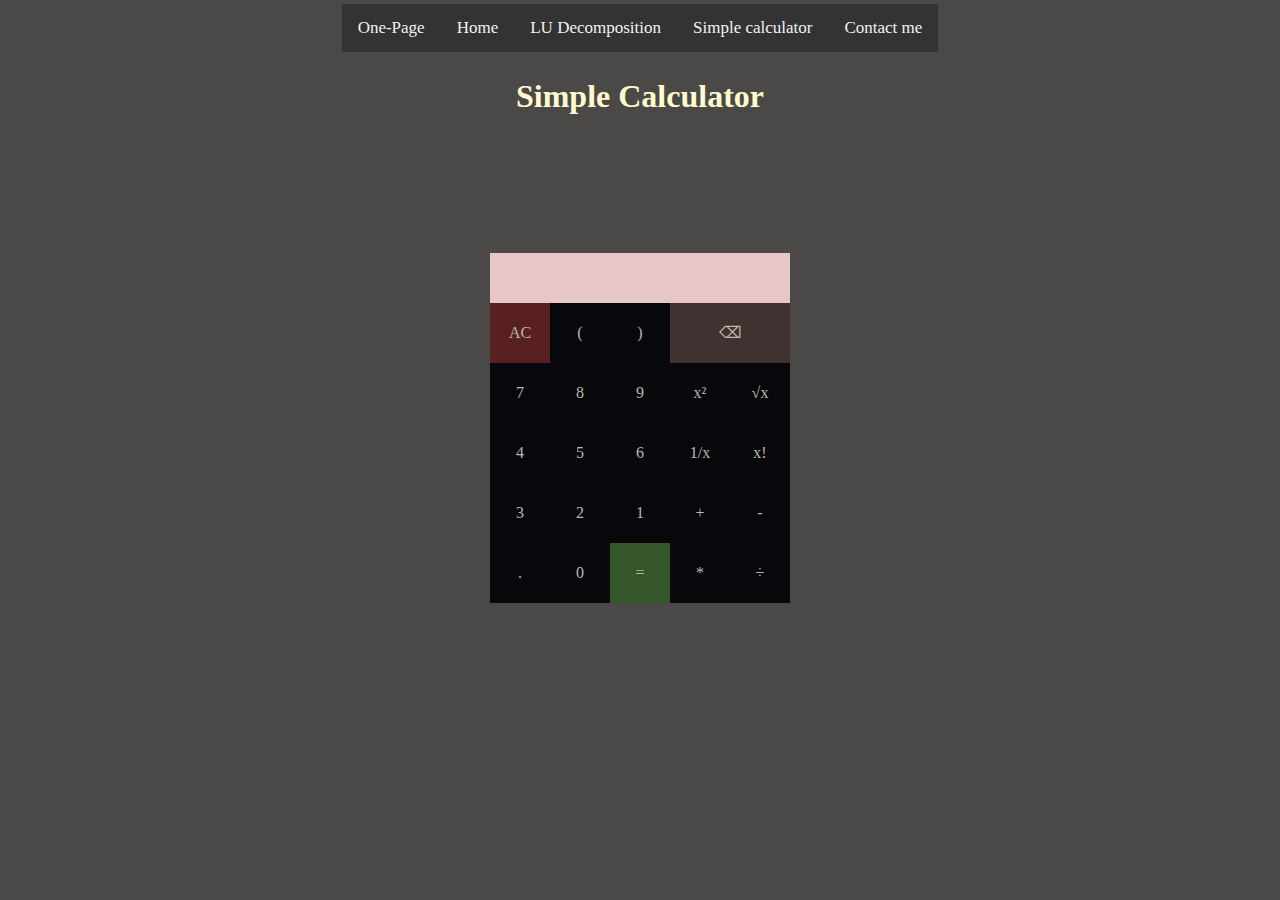
<file: webpages/calculator/index.html>
<!DOCTYPE html>
<html lang="en">
<head>
    <meta charset="UTF-8">
    <meta name="viewport" content="width=device-width, initial-scale=1.0">
    <link href="style.css" rel="stylesheet" type="text/css">
    <meta http-equiv="X-UA-Compatible" content="ie=edge">
    <script type="text/javascript" src="main.js"></script>
    <title>Calculator</title>
</head>
<body>
    
    <div class="topnav">

        <!-- Centered link -->
        <div class="topnav-centered">
        </div>
    
        <!-- Left-aligned links (default) -->
        <a href="#search">One-Page</a>
        <a href="http://cs.ucf.edu/~rajib/">Home</a>
        <a href="http://cs.ucf.edu/~rajib/LU-Decomposition.html">LU Decomposition</a>
    
        <!-- Right-aligned links -->
        <div class="topnav-right">
            <a href="#about">Simple calculator</a>
            <a href="#about">Contact me</a>
            
        </div>
    
    </div>
    

<br>
<h1 id="header" class="text-center"> Simple Calculator</h1>


    <form class="calculator"  name="calc">
        
            <input class="value" type="text" name="output" readonly="">
            <span class="num clear" onclick="document.calc.output.value =''">AC</span>
            <span class="num" onclick="document.calc.output.value +='('">(</span>
            <span class="num" onclick="document.calc.output.value +=')'">)</span>
            <span class="num backspace" onclick="document.calc.output.value =backspace(calc.output.value)">⌫</span>

            <span class="num" onclick="document.calc.output.value +='7'">7</span>
            <span class="num" onclick="document.calc.output.value +='8'">8</span>
            <span class="num" onclick="document.calc.output.value +='9'">9</span>

            <span class="num square" onclick="document.calc.output.value =square(calc.output.value)">x²</span>
            <span class="num root" onclick="document.calc.output.value =root(calc.output.value)">√x</span>
            
            <span class="num" onclick="document.calc.output.value +='4'">4</span>
            <span class="num" onclick="document.calc.output.value +='5'">5</span>
            <span class="num" onclick="document.calc.output.value +='6'">6</span>
            
            <span class="num inverse" onclick="document.calc.output.value =inverse(calc.output.value)">1/x</span>
            <span class="num facto" onclick="document.calc.output.value =facto(calc.output.value)">x!</span>
            
            <span class="num" onclick="document.calc.output.value +='3'">3</span>
            <span class="num" onclick="document.calc.output.value +='2'">2</span>
            <span class="num" onclick="document.calc.output.value +='1'">1</span>

            <span class="num plus" onclick="document.calc.output.value +='+'">+</span>
            <span class="num minus" onclick="document.calc.output.value +='-'">-</span>
            

            <span class="num" onclick="document.calc.output.value +='.'">.</span>
            <span class="num zero" onclick="document.calc.output.value +='0'">0</span>
           
            <span class="num equal" onclick="document.calc.output.value =eval(calc.output.value)">=</span>

            <span class="num" onclick="document.calc.output.value +='*'">*</span>
            <span class="num" onclick="document.calc.output.value +='/'">÷</span>

            
            
            
            
    </form>

    
</body>

</html>
</file>
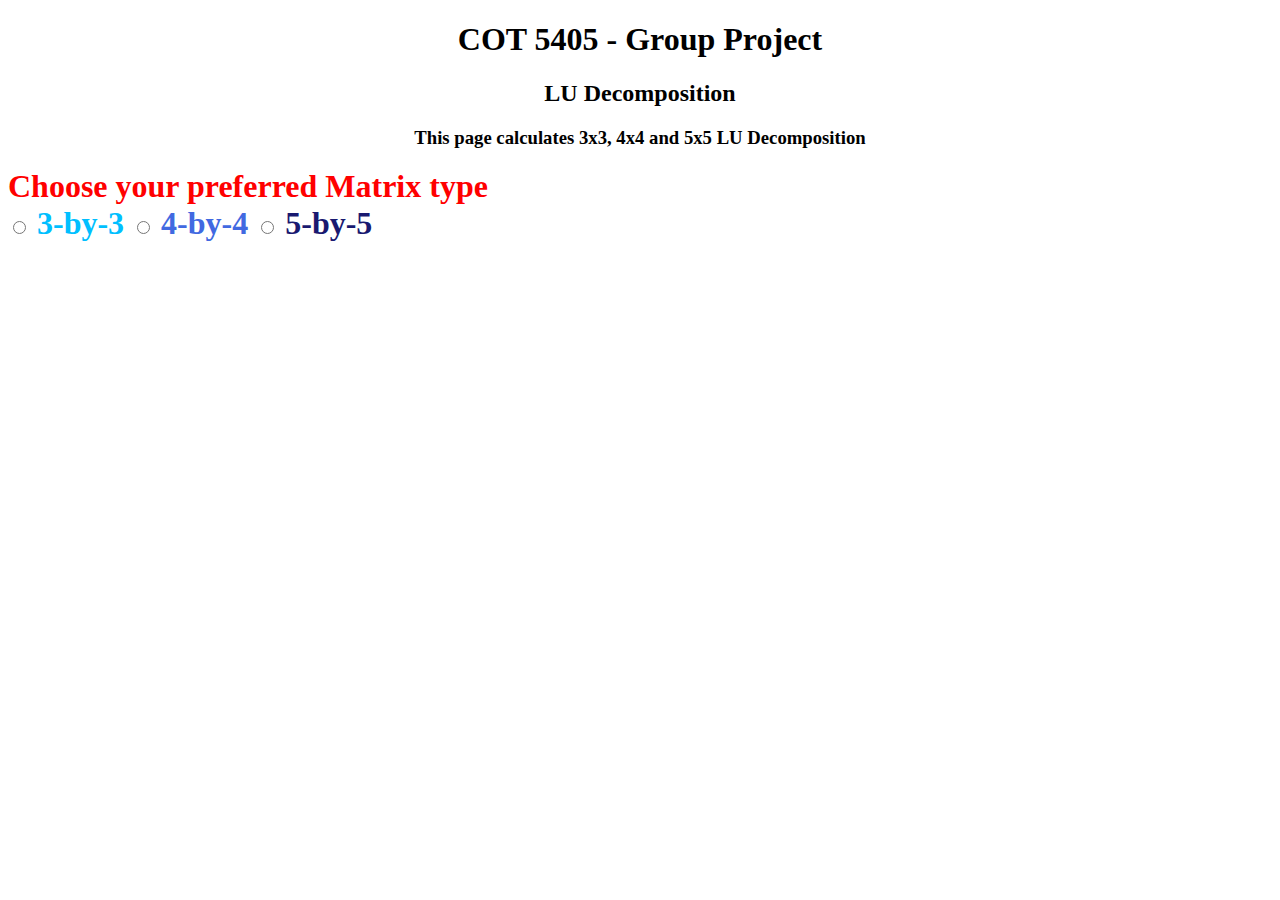
<file: Algorithms/Final-Project/COT 5405 - Final Project - Rajib Dey.html>
<!DOCTYPE html>
<html lang="en">
<head>
    <meta charset="UTF-8">
    <meta name="viewport" content="width=device-width, initial-scale=1.0">
    
    <meta http-equiv="X-UA-Compatible" content="ie=edge">
    
    <title>LU Decomposition</title>
</head>
<body>
    <h1><center>COT 5405 - Group Project </center></h1>
    <h2><center>LU Decomposition </center></h2>
    <h3><center> This page calculates 3x3, 4x4 and 5x5 LU Decomposition</center></h3>

    <p id="output"></p>
    <script>
    function shownumbers3()
    {
        var x = document.getElementById("3by3");
    var text = "";
    var matrixarray=[];
    var i;
    for (i = 0; i < x.length ;i++) {
        matrixarray.push(x.elements[i].value);
        //text += x.elements[i].value + "<br>";
    }

        const m = [[matrixarray[0], matrixarray[1],matrixarray[2]], [matrixarray[3], matrixarray[4],matrixarray[5]], [matrixarray[6], matrixarray[7], matrixarray[8]]];

        var [L,U] = LUDecomp(m);
    
        document.getElementById("output").innerHTML= " <b> The Matrix you entered looks like this =</b> " +"<br>" +
        matrixarray[0] + "&emsp; " + matrixarray[1] + "&emsp;"+matrixarray[2] +"<br>" +
        matrixarray[3] + " &emsp;" + matrixarray[4] + "&emsp; "+ matrixarray[5] + "<br>" +
        matrixarray[6] + "&emsp; " + matrixarray[7] + "&emsp; "+ matrixarray[8] + "<br>" +
        " <h3> <u> Upper Matrix Calculation</u>  </h3>" +
        "For the First step, we do [2nd Row - ("+ matrixarray[3] + "/"+ matrixarray[0] + " x 1st row) ====> Row 2]"+ "<br>"  +
        
        U[0][0] +"&emsp; " + U[0][1] +" &emsp;" + U[0][2] +"<br>" +
        U[1][0] +"&emsp; " + (U[1][1]).toFixed(2) +" &emsp;" + (U[1][2]).toFixed(2)+ "<font size=5><font color=red><b> &lArr; </b></font></font>" + "<br>" +
        matrixarray[6] + "&emsp; " +  matrixarray[7] + "&emsp; "+  matrixarray[8] + "<br>" +
        "For the 2nd step, we do [3rd Row - ("+ matrixarray[6]+"/"+ matrixarray[0] + " x 1st row) ====> Row 3]"+ "<br>"  +
        
        U[0][0] +"&emsp; " + U[0][1] +" &emsp;" + U[0][2] +"<br>" +
        U[1][0] +"&emsp; " + (U[1][1]).toFixed(2) +" &emsp;" + (U[1][2]).toFixed(2) + "<br>" +
       ( matrixarray[6]-(( matrixarray[6]/ matrixarray[0])* matrixarray[0])) +"&emsp; " + ( matrixarray[7]-(( matrixarray[6]/ matrixarray[0])* matrixarray[1])).toFixed(2) +"&emsp; " + ( matrixarray[8]-(( matrixarray[6]/ matrixarray[0])* matrixarray[2])).toFixed(2)+ "<font size=5><font color=red><b> &lArr; </b></font></font>" + "<br>"  +
       "For the 3rd step, we do [3rd Row - ("+ ((matrixarray[7]-((matrixarray[6]/matrixarray[0])*matrixarray[1]))/(U[1][1])).toFixed(2) + " x 2nd row) ====> Row 3]"+ "<br>"  +
        
        U[0][0] +"&emsp; " + U[0][1] +" &emsp;" + U[0][2] +"<br>" +
        U[1][0] +"&emsp; " + (U[1][1]).toFixed(2) +" &emsp;" + (U[1][2]).toFixed(2) + "<br>" + 
        U[2][0] +" &emsp;" + U[2][1] +"&emsp; " + (U[2][2]).toFixed(2)+ "<font size=5><font color=red><b> &lArr; </b></font></font>" + "<br>" +
        " --------------------- This is the final version of the Upper Matrix ------------------ " +
        "<h3> <u> Lower Matrix Calculation</u>  </h3>" +
        "After the First step, we put "+ matrixarray[3] + "/"+matrixarray[0] + " to Row 2, Column 1 Position"+ "<br>"  +
        L[0][0] +"&emsp; " + L[0][1] +"&emsp; " + L[0][2] +"<br>" +
        (matrixarray[3]/matrixarray[0]).toFixed(2) +"&emsp; " + (1-((matrixarray[3]/matrixarray[0])*0)) +"&emsp; " + (0-((matrixarray[3]/matrixarray[0])*0))+"<font size=5><font color=red><b> &lArr; </b></font></font>" +"<br>" +
        0 +"&emsp; " + 0 +"&emsp; " + 1 + "<br>" +

        "After the 2nd step, we put "+matrixarray[6]+"/"+matrixarray[0] + " to Row 3, Column 1 Position"+ "<br>"  +

        L[0][0] +"&emsp; " + L[0][1] +"&emsp; " + L[0][2] +"<br>" +
        (matrixarray[3]/matrixarray[0]).toFixed(2) +"&emsp; " + (1-((matrixarray[3]/matrixarray[0])*0)) +"&emsp; " + (0-((matrixarray[3]/matrixarray[0])*0)) +"<br>" +
        (matrixarray[6]/matrixarray[0]).toFixed(2)+"&emsp; " +0+"&emsp; " + 1 +"<font size=5><font color=red><b> &lArr; </b></font></font>"+"<br>" +

        "After the 3rd step, we put "+ ((matrixarray[7]-((matrixarray[6]/matrixarray[0])*matrixarray[1]))/(U[1][1])).toFixed(2) + " to Row 3, Column 2 Position]"+ "<br>"  +
        L[0][0] +"&emsp; " + L[0][1] +"&emsp; " + L[0][2] +"<br>" +
        (matrixarray[3]/matrixarray[0]).toFixed(2) +"&emsp; " + (1-((matrixarray[3]/matrixarray[0])*0)) +"&emsp; " + (0-((matrixarray[3]/matrixarray[0])*0)) +"<br>" +
        (matrixarray[6]/matrixarray[0]).toFixed(2)+"&emsp; " + ((matrixarray[7]-((matrixarray[6]/matrixarray[0])*matrixarray[1]))/(U[1][1])).toFixed(2) +"&emsp; " + 1 +"<font size=5><font color=red><b> &lArr; </b></font></font>"+"<br>" +

        "<h4 style='color:blue;'> <b><u>The Upper Matrix is = </u> </b></h4>" +
        U[0][0] +"&emsp; " + U[0][1] +" &emsp;" + U[0][2] +"<br>" +
        U[1][0] +"&emsp; " + (U[1][1]).toFixed(2) +" &emsp;" + (U[1][2]).toFixed(2) + "<br>" + 
        U[2][0] +" &emsp;" + U[2][1] +"&emsp; " + (U[2][2]).toFixed(2) + "<br>" +
        "<h4 style='color:blue;'> <b><u>The Lower Matrix is = </u> </b></h4>" +
         L[0][0] +"&emsp; " + L[0][1] +"&emsp; " + L[0][2] +"<br>" +
         (L[1][0]).toFixed(2) +"&emsp; " + (L[1][1]).toFixed(2) +"&emsp; " + L[1][2] + "<br>" + 
         (L[2][0]).toFixed(2) +" &emsp;" + (L[2][1]).toFixed(2) +"&emsp; " + (L[2][2]).toFixed(2) + "<br>" ;

    }
    ////=======================================End of Show number 3 ======================================
    function shownumbers4()
    {
        var x = document.getElementById("4by4");
    var text = "";
    var matrixarray=[];
    var i;
    for (i = 0; i < x.length ;i++) {
        matrixarray.push(x.elements[i].value);
        //text += x.elements[i].value + "<br>";
    }

        const m = [[matrixarray[0], matrixarray[1],matrixarray[2], matrixarray[3]],
         [matrixarray[4],matrixarray[5], matrixarray[6], matrixarray[7]],
         [matrixarray[8],matrixarray[9], matrixarray[10], matrixarray[11]],
         [matrixarray[12], matrixarray[13], matrixarray[14],matrixarray[15]]];
        
        var [L,U] = LUDecomp(m);
    
        document.getElementById("output").innerHTML="<b>The Matrix you entered looks like this = </b>" +"<br>" +
        matrixarray[0] + "&emsp; " + matrixarray[1] + "&emsp;"+matrixarray[2] + " &emsp;" + matrixarray[3] + "<br>" +
        matrixarray[4] + "&emsp; " + matrixarray[5] + "&emsp;" + matrixarray[6] + "&emsp;" + matrixarray[7]  + "<br>" +
        matrixarray[8] + "&emsp; " + matrixarray[9] + "&emsp;" + matrixarray[10] + "&emsp;" + matrixarray[11]  + "<br>" +
        matrixarray[12] + "&emsp; " + matrixarray[13] + "&emsp;" + matrixarray[14] + "&emsp;" + matrixarray[15]  + "<br>" +
         
        " <h3> <u> Upper Matrix Calculation</u>  </h3>" +
        "For the First step, we do [2nd Row - ("+ matrixarray[4] + "/"+matrixarray[0] + " x 1st row) ====> Row 2]"+ "<br>"  +
        
        U[0][0] +"&emsp; " + U[0][1] +" &emsp;" + U[0][2] +" &emsp;" + U[0][3]+"<br>" +
        U[1][0] +"&emsp; " + (U[1][1]).toFixed(2) +" &emsp;" + (U[1][2]).toFixed(2) +" &emsp;" + (U[1][3]).toFixed(2)+ "<font size=5><font color=red><b> &lArr; </b></font></font>"+ "<br>" +
        matrixarray[8] + "&emsp; " + matrixarray[9] + "&emsp; "+ matrixarray[10] + "&emsp; "+ matrixarray[11] + "<br>" +
        matrixarray[12] + "&emsp; " + matrixarray[13] + "&emsp; "+ matrixarray[14] + "&emsp; "+ matrixarray[15] + "<br>" + "<br>" +
        "For the 2nd step, we do [3rd Row - ("+matrixarray[8]+"/"+matrixarray[0] + " x 1st row) ====> Row 3]"+ "<br>"  +
        
        U[0][0] +"&emsp; " + U[0][1] +" &emsp;" + U[0][2] +" &emsp;" + U[0][3] +"<br>" +
        U[1][0] +"&emsp; " + (U[1][1]).toFixed(2) +" &emsp;" + (U[1][2]).toFixed(2) +" &emsp;" + (U[1][3]).toFixed(2)+ "<br>" +
       (matrixarray[8]-((matrixarray[8]/matrixarray[0])*matrixarray[0])) +"&emsp; " + (matrixarray[9]-((matrixarray[8]/matrixarray[0])*matrixarray[1])).toFixed(2) +"&emsp; " + (matrixarray[10]-((matrixarray[8]/matrixarray[0])*matrixarray[2])).toFixed(2) +"&emsp; " + (matrixarray[11]-((matrixarray[8]/matrixarray[0])*matrixarray[3])).toFixed(2)+ "<font size=5><font color=red><b> &lArr; </b></font></font>"+ "<br>"  +
       matrixarray[12] + "&emsp; " + matrixarray[13] + "&emsp;" + matrixarray[14] + "&emsp;" + matrixarray[15] + "<br>" + "<br>" +

       "For the 3rd step, we do [4th Row - ("+ (matrixarray[12]/matrixarray[0]).toFixed(2) + " x 1st row) ====> Row 4]"+ "<br>"  +

        U[0][0] +"&emsp; " + U[0][1] +" &emsp;" + U[0][2] +" &emsp;" + U[0][3] +"<br>" +
        U[1][0] +"&emsp; " + (U[1][1]).toFixed(2) +" &emsp;" + (U[1][2]).toFixed(2) +" &emsp;" + (U[1][3]).toFixed(2)+ "<br>" +
       (matrixarray[8]-((matrixarray[8]/matrixarray[0])*matrixarray[0])) +"&emsp; " + (matrixarray[9]-((matrixarray[8]/matrixarray[0])*matrixarray[1])).toFixed(2) +"&emsp; " + (matrixarray[10]-((matrixarray[8]/matrixarray[0])*matrixarray[2])).toFixed(2) +"&emsp; " + (matrixarray[11]-((matrixarray[8]/matrixarray[0])*matrixarray[3])).toFixed(2)+ "<br>"  +
       (matrixarray[12]-(matrixarray[12]/matrixarray[0])*matrixarray[0])+"&emsp; " + (matrixarray[13]-(matrixarray[12]/matrixarray[0])*matrixarray[1]).toFixed(2)+"&emsp; " + (matrixarray[14]-(matrixarray[12]/matrixarray[0])*matrixarray[2]).toFixed(2)+"&emsp; " + (matrixarray[15]-(matrixarray[12]/matrixarray[0])*matrixarray[3]).toFixed(2)+ "<font size=5><font color=red><b> &lArr; </b></font></font>" +"<br>"  +"<br>"  +
            
       "For the 4th step, we do [3rd Row - ("+ (((matrixarray[9]-((matrixarray[8]/matrixarray[0])*matrixarray[1])).toFixed(2))/((U[1][1]).toFixed(2))).toFixed(2) + " x 2nd row) ====> Row 3]"+ "<br>"  +
        
        U[0][0] +"&emsp; " + U[0][1] +" &emsp;" + U[0][2] +" &emsp;" + U[0][3] +"<br>" +
        U[1][0] +"&emsp; " + (U[1][1]).toFixed(2) +" &emsp;" + (U[1][2]).toFixed(2) +" &emsp;" + (U[1][3]).toFixed(2)+ "<br>" +
        0 +"&emsp; " + 0 +" &emsp;" + (((matrixarray[10]-((matrixarray[8]/matrixarray[0])*matrixarray[2])).toFixed(2))-(((matrixarray[9]-((matrixarray[8]/matrixarray[0])*matrixarray[1])).toFixed(2))/((U[1][1]).toFixed(2))*(U[1][2]).toFixed(2))).toFixed(2) +" &emsp;" + (((matrixarray[11]-((matrixarray[8]/matrixarray[0])*matrixarray[3])).toFixed(2))-(((matrixarray[9]-((matrixarray[8]/matrixarray[0])*matrixarray[1])).toFixed(2))/((U[1][1]).toFixed(2))*(U[1][3]).toFixed(2))).toFixed(2)+ "<font size=5><font color=red><b> &lArr; </b></font></font>" + "<br>" +
        0+"&emsp; " + (matrixarray[13]-(matrixarray[12]/matrixarray[0])*matrixarray[1]).toFixed(2)+"&emsp; " + (matrixarray[14]-(matrixarray[12]/matrixarray[0])*matrixarray[2]).toFixed(2)+"&emsp; " + (matrixarray[15]-(matrixarray[12]/matrixarray[0])*matrixarray[3]).toFixed(2) +"<br>"  +"<br>"  +
       

        "For the 5th step, we do [4th Row - ("+ ((matrixarray[13]-(matrixarray[12]/matrixarray[0])*matrixarray[1])/(U[1][1]).toFixed(2)).toFixed(2) + " x 2nd row) ====> Row 4]"+ "<br>"  +
        
        U[0][0] +"&emsp; " + U[0][1] +" &emsp;" + U[0][2] +" &emsp;" + U[0][3] +"<br>" +
        U[1][0] +"&emsp; " + (U[1][1]).toFixed(2) +" &emsp;" + (U[1][2]).toFixed(2) +" &emsp;" + (U[1][3]).toFixed(2)+ "<br>" +
        0 +"&emsp; " + 0 +" &emsp;" + (((matrixarray[10]-((matrixarray[8]/matrixarray[0])*matrixarray[2])).toFixed(2))-(((matrixarray[9]-((matrixarray[8]/matrixarray[0])*matrixarray[1])).toFixed(2))/((U[1][1]).toFixed(2))*(U[1][2]).toFixed(2))).toFixed(2) +" &emsp;" + (((matrixarray[11]-((matrixarray[8]/matrixarray[0])*matrixarray[3])).toFixed(2))-(((matrixarray[9]-((matrixarray[8]/matrixarray[0])*matrixarray[1])).toFixed(2))/((U[1][1]).toFixed(2))*(U[1][3]).toFixed(2))).toFixed(2) + "<br>" +
        0 +"&emsp; " + 0 +" &emsp;" + ((matrixarray[14]-(matrixarray[12]/matrixarray[0])*matrixarray[2])-(((matrixarray[13]-(matrixarray[12]/matrixarray[0])*matrixarray[1])/(U[1][1]).toFixed(2))*(U[1][2]).toFixed(2))).toFixed(2)+" &emsp;" + ((matrixarray[15]-(matrixarray[12]/matrixarray[0])*matrixarray[3])-((matrixarray[13]-(matrixarray[12]/matrixarray[0])*matrixarray[1])/(U[1][1]).toFixed(2))*(U[1][3]).toFixed(2)).toFixed(2)+ "<font size=5><font color=red><b> &lArr; </b></font></font>"+ "<br>" +
        
        "For the 6th step, we do [4th Row - ("+ ((((matrixarray[14]-(matrixarray[12]/matrixarray[0])*matrixarray[2])-(((matrixarray[13]-(matrixarray[12]/matrixarray[0])*matrixarray[1])/(U[1][1]).toFixed(2))*(U[1][2]).toFixed(2))).toFixed(2))/(((matrixarray[10]-((matrixarray[8]/matrixarray[0])*matrixarray[2])).toFixed(2))-((((matrixarray[9]-((matrixarray[8]/matrixarray[0])*matrixarray[1])).toFixed(2))/((U[1][1]).toFixed(2))*(U[1][2]).toFixed(2))).toFixed(2))).toFixed(2) + " x 3rd row) ====> Row 4]"+ "<br>"  +
        
        U[0][0] +"&emsp; " + U[0][1] +" &emsp;" + U[0][2] + " &emsp;" + U[0][3] + "<br>" +
        0 +"&emsp; " + (U[1][1]).toFixed(2) +" &emsp;" + (U[1][2]).toFixed(2) +" &emsp;" + U[1][3].toFixed(2) + "<br>" + 
        0 +" &emsp;" + U[2][1] +"&emsp; " + (U[2][2]).toFixed(2) +" &emsp;" + U[2][3].toFixed(2)+  "<br>" +
        0 +" &emsp;" + 0 +"&emsp; " + (U[3][2]).toFixed(2) +" &emsp;" + U[3][3].toFixed(2)+ "<font size=5><font color=red><b> &lArr; </b></font></font>" + "<br>" + "<br>" +


        " --------------------- This is the final version of the Upper Matrix ------------------ " +

        "<h4 style='color:blue;'> <b><u>The Upper Matrix is = </u> </b></h4>" +
        U[0][0] +"&emsp; " + U[0][1] +" &emsp;" + U[0][2] + " &emsp;" + U[0][3] +"<br>" +
        U[1][0] +"&emsp; " + (U[1][1]).toFixed(2) +" &emsp;" + (U[1][2]).toFixed(2) + " &emsp;" + (U[1][3]).toFixed(2) + "<br>" + 
        U[2][0] +" &emsp;" + U[2][1] +"&emsp; " + (U[2][2]).toFixed(2) +" &emsp;" + (U[2][3]).toFixed(2)+ "<br>" +
        U[3][0] +" &emsp;" + U[3][1] +"&emsp; " + (U[3][2]).toFixed(2) +" &emsp;" + (U[3][3]).toFixed(2)+ "<br>" +
        "<h4 style='color:blue;'> <b><u>The Lower Matrix is = </u> </b></h4>" +
         L[0][0] +"&emsp; " + L[0][1] +"&emsp; " + L[0][2] + "&emsp; " + L[0][3] +"<br>" +
         (L[1][0]).toFixed(2) +"&emsp; " + (L[1][1]).toFixed(2) +"&emsp; " + L[1][2] + "&emsp; " + L[1][3] +"<br>" + 
         (L[2][0]).toFixed(2) +" &emsp;" + (L[2][1]).toFixed(2) +"&emsp; " + (L[2][2]).toFixed(2) + "&emsp; " + L[2][3] +"<br>" +
         (L[3][0]).toFixed(2) +" &emsp;" + (L[3][1]).toFixed(2) +"&emsp; " + (L[3][2]).toFixed(2) + "&emsp; " + (L[3][3]).toFixed(2) +"<br>" ;
    }
    //// ____ -------================------------==============------------- End of Show number 4 -----------------------

      function shownumbers5()
    {
        var x = document.getElementById("5by5");
    var text = "";
    var matrixarray=[];
    var i;
    for (i = 0; i < x.length ;i++) {
        matrixarray.push(x.elements[i].value);
        //text += x.elements[i].value + "<br>";
    }
        const m = [[matrixarray[0], matrixarray[1],matrixarray[2], matrixarray[3], matrixarray[4]],
        [matrixarray[5], matrixarray[6],matrixarray[7], matrixarray[8], matrixarray[9]],
        [matrixarray[10], matrixarray[11],matrixarray[12], matrixarray[13], matrixarray[14]],
        [matrixarray[15], matrixarray[16],matrixarray[17], matrixarray[18], matrixarray[19]],
        [matrixarray[20], matrixarray[21],matrixarray[22], matrixarray[23], matrixarray[24]]];
        
        var [L,U] = LUDecomp(m);
    
        document.getElementById("output").innerHTML="The Matrix you entered looks like this = " +"<br>" +
        matrixarray[0] + "&emsp; " + matrixarray[1] + "&emsp;"+matrixarray[2] + " &emsp;" +  matrixarray[3] + " &emsp;" + matrixarray[4] + "<br>" +
        matrixarray[5] + "&emsp; " + matrixarray[6] + "&emsp;"+matrixarray[7] + " &emsp;" +  matrixarray[8] + " &emsp;" + matrixarray[9] + "<br>" +
        matrixarray[10] + "&emsp; " + matrixarray[11] + "&emsp;"+matrixarray[12] + " &emsp;" +  matrixarray[13] + " &emsp;" + matrixarray[14] + "<br>" +
        matrixarray[15] + "&emsp; " + matrixarray[16] + "&emsp;"+matrixarray[17] + " &emsp;" +  matrixarray[18] + " &emsp;" + matrixarray[19] + "<br>" +
        matrixarray[20] + "&emsp; " + matrixarray[21] + "&emsp;"+matrixarray[22] + " &emsp;" +  matrixarray[23] + " &emsp;" + matrixarray[24] + "<br>" +"<br>" +
        "<h4 style='color:blue;'> <b><u>The Upper Matrix is = </u> </b></h4>" +
        U[0][0] +"&emsp; " + U[0][1] +" &emsp;" + U[0][2]  +" &emsp;" + U[0][3]+ " &emsp;" + U[0][4] + "<br>" +
        U[1][0] +"&emsp; " + U[1][1].toFixed(2) +" &emsp;" + U[1][2].toFixed(2)  +" &emsp;" + U[1][3].toFixed(2)+ " &emsp;" + U[1][4].toFixed(2) + "<br>" +
        U[2][0] +"&emsp; " + U[2][1] +" &emsp;" + U[2][2].toFixed(2)  +" &emsp;" + U[2][3].toFixed(2)+ " &emsp;" + U[2][4].toFixed(2) + "<br>" +
        U[3][0] +"&emsp; " + U[3][1] +" &emsp;" + U[3][2].toFixed(2)  +" &emsp;" + U[3][3].toFixed(2)+ " &emsp;" + U[3][4].toFixed(2) + "<br>" +
        U[4][0] +"&emsp; " + U[4][1] +" &emsp;" + U[4][2]  +" &emsp;" + U[4][3]+ " &emsp;" + U[4][4].toFixed(2) + "<br>" +"<br>" +

         "<h4 style='color:blue;'> <b><u>The Lower Matrix is = </u> </b></h4>" +
        L[0][0] +"&emsp; " + L[0][1] +" &emsp;" + L[0][2]  +" &emsp;" + L[0][3]+ " &emsp;" + L[0][4] + "<br>" +
        L[1][0].toFixed(2) +"&emsp; " + L[1][1] +" &emsp;" + L[1][2]  +" &emsp;" + L[1][3]+ " &emsp;" + L[1][4] + "<br>" +
        L[2][0].toFixed(2) +"&emsp; " + L[2][1].toFixed(2) +" &emsp;" + L[2][2]  +" &emsp;" + L[2][3]+ " &emsp;" + L[2][4] + "<br>" +
        L[3][0].toFixed(2) +"&emsp; " + L[3][1].toFixed(2) +" &emsp;" + L[3][2].toFixed(2)  +" &emsp;" + L[3][3]+ " &emsp;" + L[3][4] + "<br>" +
        L[4][0].toFixed(2) +"&emsp; " + L[4][1].toFixed(2) +" &emsp;" + L[4][2].toFixed(2)  +" &emsp;" + L[4][3].toFixed(2)+ " &emsp;" + L[4][4] + "<br>" ;

    }

    ////// -----------------------------------------------------End of Show Number 5 ------------------------------------////
        function randomMatrix3()
        { 
      var num1=getRandomInt(10);
        var num2=getRandomInt(10);
        var num3=getRandomInt(10);
        var num4=getRandomInt(10);
        var num5=getRandomInt(10);
        var num6=getRandomInt(10);
        var num7=getRandomInt(10);
        var num8=getRandomInt(10);
        var num9=getRandomInt(10);
        const m = [[num1, num2, num3], [num4, num5, num6], [num7, num8, num9]];
        var [L,U] = LUDecomp(m);
    
        
        document.getElementById("output").innerHTML=" <b>Your Random matrix looks like this =</b>  " +"<br>" +
        num1 + "&emsp; " + num2 + "&emsp;"+ num3 + "<br>" +
        num4 + " &emsp;" + num5 + "&emsp; "+ num6 + "<br>" +
        num7 + "&emsp; " + num8 + "&emsp; "+ num9 + "<br>" +"<br>" +
        "<h3> <u> Upper Matrix Calculation</u>  </h3>" +
        "For the First step, we do [2nd Row - ("+ num4 + "/"+num1 + " x 1st row) ====> Row 2]"+ "<br>"  +
       
        U[0][0] +"&emsp; " + U[0][1] +" &emsp;" + U[0][2] +"<br>" +
        U[1][0] +"&emsp; " + (U[1][1]).toFixed(2) +" &emsp;" + (U[1][2]).toFixed(2)+ "<font size=5><font color=red><b> &lArr; </b></font></font>" + "<br>" +
        num7 + "&emsp; " + num8 + "&emsp; "+ num9 + "<br>" +
        "For the 2nd step, we do [3rd Row - ("+num7+"/"+num1 + " x 1st row) ====> Row 3]"+ "<br>"  +
       
        U[0][0] +"&emsp; " + U[0][1] +" &emsp;" + U[0][2] +"<br>" +
        U[1][0] +"&emsp; " + (U[1][1]).toFixed(2) +" &emsp;" + (U[1][2]).toFixed(2) + "<br>" +
       (num7-((num7/num1)*num1)) +"&emsp; " + (num8-((num7/num1)*num2)).toFixed(2) +"&emsp; " + (num9-((num7/num1)*num3)).toFixed(2)+ "<font size=5><font color=red><b> &lArr; </b></font></font>" + "<br>"  +
       "For the 3rd step, we do [3rd Row - ("+ ((num8-((num7/num1)*num2))/(U[1][1])).toFixed(2) + " x 2nd row) ====> Row 3]"+ "<br>"  +
       
        U[0][0] +"&emsp; " + U[0][1] +" &emsp;" + U[0][2] +"<br>" +
        U[1][0] +"&emsp; " + (U[1][1]).toFixed(2) +" &emsp;" + (U[1][2]).toFixed(2) + "<br>" + 
        U[2][0] +" &emsp;" + U[2][1] +"&emsp; " + (U[2][2]).toFixed(2)+ "<font size=5><font color=red><b> &lArr; </b></font></font>" + "<br>" +
        "<h3> <u> Lower Matrix Calculation</u>  </h3>" +
        "After the First step, we put "+ num4 + "/"+num1 + " to Row 2, Column 1 Position"+ "<br>"  +
        L[0][0] +"&emsp; " + L[0][1] +"&emsp; " + L[0][2] +"<br>" +
        (num4/num1).toFixed(2) +"&emsp; " + (1-((num4/num1)*0)) +"&emsp; " + (0-((num4/num1)*0))+"<font size=5><font color=red><b> &lArr; </b></font></font>" +"<br>" +
        0 +"&emsp; " + 0 +"&emsp; " + 1 + "<br>" +

        "After the 2nd step, we put "+num7+"/"+num1 + " to Row 3, Column 1 Position"+ "<br>"  +

        L[0][0] +"&emsp; " + L[0][1] +"&emsp; " + L[0][2] +"<br>" +
        (num4/num1).toFixed(2) +"&emsp; " + (1-((num4/num1)*0)) +"&emsp; " + (0-((num4/num1)*0)) +"<br>" +
        (num7/num1).toFixed(2)+"&emsp; " +0+"&emsp; " + 1 +"<font size=5><font color=red><b> &lArr; </b></font></font>"+"<br>" +

        "After the 3rd step, we put "+ ((num8-((num7/num1)*num2))/(U[1][1])).toFixed(2) + " to Row 3, Column 2 Position"+ "<br>"  +
        L[0][0] +"&emsp; " + L[0][1] +"&emsp; " + L[0][2] +"<br>" +
        (num4/num1).toFixed(2) +"&emsp; " + (1-((num4/num1)*0)) +"&emsp; " + (0-((num4/num1)*0)) +"<br>" +
        (num7/num1).toFixed(2)+"&emsp; " + ((num8-((num7/num1)*num2))/(U[1][1])).toFixed(2) +"&emsp; " + 1 +"<font size=5><font color=red><b> &lArr; </b></font></font>"+"<br>" +


        "<h4 style='color:blue;'> <b><u>The Upper Matrix is = </u> </b></h4>" +
        U[0][0] +"&emsp; " + U[0][1] +" &emsp;" + U[0][2] +"<br>" +
        U[1][0] +"&emsp; " + (U[1][1]).toFixed(2) +" &emsp;" + (U[1][2]).toFixed(2) + "<br>" + 
        U[2][0] +" &emsp;" + U[2][1] +"&emsp; " + (U[2][2]).toFixed(2) + "<br>" +
        "<h4 style='color:blue;'> <b><u>The Lower Matrix is = </u> </b></h4>" +
         L[0][0] +"&emsp; " + L[0][1] +"&emsp; " + L[0][2] +"<br>" +
         (L[1][0]).toFixed(2) +"&emsp; " + (L[1][1]).toFixed(2) +"&emsp; " + L[1][2] + "<br>" + 
         (L[2][0]).toFixed(2) +" &emsp;" + (L[2][1]).toFixed(2) +"&emsp; " + (L[2][2]).toFixed(2) + "<br>" ;

        }
       
//// ================================= End of Random Matrix 3====================================

function randomMatrix4()
        { 
        var num1=getRandomInt(10);
        var num2=getRandomInt(10);
        var num3=getRandomInt(10);
        var num4=getRandomInt(10);
        var num5=getRandomInt(10);
        var num6=getRandomInt(10);
        var num7=getRandomInt(10);
        var num8=getRandomInt(10);
        var num9=getRandomInt(10);
        var num10=getRandomInt(10);
        var num11=getRandomInt(10);
        var num12=getRandomInt(10);
        var num13=getRandomInt(10);
        var num14=getRandomInt(10);
        var num15=getRandomInt(10);
        var num16=getRandomInt(10);
     
        const m = [[num1, num2, num3, num4], [num5,num6 ,num7, num8], [num9, num10,num11, num12],[num13, num14, num15,num16]]
        //const m = [[1, 2, 3, 4], [5,6 ,7, 8], [9, 1,2, 3],[4, 5, 6,7]]
        var [L,U] = LUDecomp(m);
    
    
        
        document.getElementById("output").innerHTML="<b>Your Random matrix looks like this =</b> " +"<br>" +
        num1 + "&emsp; " + num2 + "&emsp;" + num3 + "&emsp;" + num4 + "<br>" +
        num5 + "&emsp; " + num6 + "&emsp;" + num7 + "&emsp; " + num8 + "<br>" +
        num9 + "&emsp; " + num10 + "&emsp;" + num11 + "&emsp;" + num12 + "<br>" +
        num13 + "&emsp; " + num14 + "&emsp;" + num15 + "&emsp;" + num16 + "<br>" +
        " <h3> <u> Upper Matrix Calculation</u>  </h3>" +
        "For the First step, we do [2nd Row - ("+ num5 + "/"+num1 + " x 1st row) ====> Row 2]"+ "<br>"  +
        U[0][0] +"&emsp; " + U[0][1] +" &emsp;" + U[0][2] +" &emsp;" + U[0][3]+"<br>" +
        U[1][0] +"&emsp; " + (U[1][1]).toFixed(2) +" &emsp;" + (U[1][2]).toFixed(2) +" &emsp;" + (U[1][3]).toFixed(2)+ "<font size=5><font color=red><b> &lArr; </b></font></font>"+ "<br>" +
        num9 + "&emsp; " + num10 + "&emsp; "+ num11 + "&emsp; "+ num12 + "<br>" +
        num13 + "&emsp; " + num14 + "&emsp; "+ num15 + "&emsp; "+ num16 + "<br>" + "<br>" +
        "For the 2nd step, we do [3rd Row - ("+num9+"/"+num1 + " x 1st row) ====> Row 3]"+ "<br>"  +
        
        U[0][0] +"&emsp; " + U[0][1] +" &emsp;" + U[0][2] +" &emsp;" + U[0][3] +"<br>" +
        U[1][0] +"&emsp; " + (U[1][1]).toFixed(2) +" &emsp;" + (U[1][2]).toFixed(2) +" &emsp;" + (U[1][3]).toFixed(2)+ "<br>" +
       (num9-((num9/num1)*num1)) +"&emsp; " + (num10-((num9/num1)*num2)).toFixed(2) +"&emsp; " + (num11-((num9/num1)*num3)).toFixed(2) +"&emsp; " + (num12-((num9/num1)*num4)).toFixed(2)+ "<font size=5><font color=red><b> &lArr; </b></font></font>"+ "<br>"  +
       num13 + "&emsp; " + num14 + "&emsp;" + num15 + "&emsp;" + num16 + "<br>" + "<br>" +

       "For the 3rd step, we do [4th Row - ("+ (num13/num1).toFixed(2) + " x 1st row) ====> Row 4]"+ "<br>"  +
        
        U[0][0] +"&emsp; " + U[0][1] +" &emsp;" + U[0][2] +" &emsp;" + U[0][3] +"<br>" +
        U[1][0] +"&emsp; " + (U[1][1]).toFixed(2) +" &emsp;" + (U[1][2]).toFixed(2) +" &emsp;" + (U[1][3]).toFixed(2)+ "<br>" +
       (num9-((num9/num1)*num1)) +"&emsp; " + (num10-((num9/num1)*num2)).toFixed(2) +"&emsp; " + (num11-((num9/num1)*num3)).toFixed(2) +"&emsp; " + (num12-((num9/num1)*num4)).toFixed(2)+ "<br>"  +
       (num13-(num13/num1)*num1)+"&emsp; " + (num14-(num13/num1)*num2).toFixed(2)+"&emsp; " + (num15-(num13/num1)*num3).toFixed(2)+"&emsp; " + (num16-(num13/num1)*num4).toFixed(2)+ "<font size=5><font color=red><b> &lArr; </b></font></font>" +"<br>"  +"<br>"  +
            
       "For the 4th step, we do [3rd Row - ("+ (((num10-((num9/num1)*num2)).toFixed(2))/((U[1][1]).toFixed(2))).toFixed(2) + " x 2nd row) ====> Row 3]"+ "<br>"  +
        
        U[0][0] +"&emsp; " + U[0][1] +" &emsp;" + U[0][2] +" &emsp;" + U[0][3] +"<br>" +
        U[1][0] +"&emsp; " + (U[1][1]).toFixed(2) +" &emsp;" + (U[1][2]).toFixed(2) +" &emsp;" + (U[1][3]).toFixed(2)+ "<br>" +
        0 +"&emsp; " + 0 +" &emsp;" + (((num11-((num9/num1)*num3)).toFixed(2))-(((num10-((num9/num1)*num2)).toFixed(2))/((U[1][1]).toFixed(2))*(U[1][2]).toFixed(2))).toFixed(2) +" &emsp;" + (((num12-((num9/num1)*num4)).toFixed(2))-(((num10-((num9/num1)*num2)).toFixed(2))/((U[1][1]).toFixed(2))*(U[1][3]).toFixed(2))).toFixed(2)+ "<font size=5><font color=red><b> &lArr; </b></font></font>" + "<br>" +
        0+"&emsp; " + (num14-(num13/num1)*num2).toFixed(2)+"&emsp; " + (num15-(num13/num1)*num3).toFixed(2)+"&emsp; " + (num16-(num13/num1)*num4).toFixed(2) +"<br>"  +"<br>"  +
       

        "For the 5th step, we do [4th Row - ("+ ((num14-(num13/num1)*num2)/(U[1][1]).toFixed(2)).toFixed(2) + " x 2nd row) ====> Row 4]"+ "<br>"  +
       
        U[0][0] +"&emsp; " + U[0][1] +" &emsp;" + U[0][2] +" &emsp;" + U[0][3] +"<br>" +
        U[1][0] +"&emsp; " + (U[1][1]).toFixed(2) +" &emsp;" + (U[1][2]).toFixed(2) +" &emsp;" + (U[1][3]).toFixed(2)+ "<br>" +
        0 +"&emsp; " + 0 +" &emsp;" + (((num11-((num9/num1)*num3)).toFixed(2))-(((num10-((num9/num1)*num2)).toFixed(2))/((U[1][1]).toFixed(2))*(U[1][2]).toFixed(2))).toFixed(2) +" &emsp;" + (((num12-((num9/num1)*num4)).toFixed(2))-(((num10-((num9/num1)*num2)).toFixed(2))/((U[1][1]).toFixed(2))*(U[1][3]).toFixed(2))).toFixed(2) + "<br>" +
        0 +"&emsp; " + 0 +" &emsp;" + ((num15-(num13/num1)*num3)-(((num14-(num13/num1)*num2)/(U[1][1]).toFixed(2))*(U[1][2]).toFixed(2))).toFixed(2)+" &emsp;" + ((num16-(num13/num1)*num4)-((num14-(num13/num1)*num2)/(U[1][1]).toFixed(2))*(U[1][3]).toFixed(2)).toFixed(2)+ "<font size=5><font color=red><b> &lArr; </b></font></font>"+ "<br>" +
        
        "For the 6th step, we do [4th Row - ("+ ((((num15-(num13/num1)*num3)-(((num14-(num13/num1)*num2)/(U[1][1]).toFixed(2))*(U[1][2]).toFixed(2))).toFixed(2))/(((num11-((num9/num1)*num3)).toFixed(2))-(((num10-((num9/num1)*num2)).toFixed(2))/((U[1][1]).toFixed(2))*(U[1][2]).toFixed(2))).toFixed(2)).toFixed(2)   + " x 3rd row) ====> Row 4]"+ "<br>"  +
        
        U[0][0] +"&emsp; " + U[0][1] +" &emsp;" + U[0][2] + " &emsp;" + U[0][3] + "<br>" +
        0 +"&emsp; " + (U[1][1]).toFixed(2) +" &emsp;" + (U[1][2]).toFixed(2) +" &emsp;" + U[1][3].toFixed(2) + "<br>" + 
        0 +" &emsp;" + U[2][1] +"&emsp; " + (U[2][2]).toFixed(2) +" &emsp;" + U[2][3].toFixed(2)+  "<br>" +
        0 +" &emsp;" + 0 +"&emsp; " + (U[3][2]).toFixed(2) +" &emsp;" + U[3][3].toFixed(2)+ "<font size=5><font color=red><b> &lArr; </b></font></font>" + "<br>" +

        " --------------------- This is the final version of the Upper Matrix ------------------ " +

        "<h4 style='color:blue;'> <b><u>The Upper Matrix is = </u> </b></h4>" +
        U[0][0] +"&emsp; " + U[0][1] +" &emsp;" + U[0][2] + " &emsp;" + U[0][3] + "<br>" +
        U[1][0] +"&emsp; " + (U[1][1]).toFixed(2) +" &emsp;" + (U[1][2]).toFixed(2) +" &emsp;" + U[1][3].toFixed(2) + "<br>" + 
        U[2][0] +" &emsp;" + U[2][1] +"&emsp; " + (U[2][2]).toFixed(2) +" &emsp;" + U[2][3].toFixed(2)+  "<br>" +
        U[3][0] +" &emsp;" + U[3][1] +"&emsp; " + (U[3][2]).toFixed(2) +" &emsp;" + U[3][3].toFixed(2) + "<br>" +
        "<h4 style='color:blue;'> <b><u>The Lower Matrix is = </u> </b></h4>" +
         L[0][0] +"&emsp; " + L[0][1] +" &emsp;" + L[0][2] + " &emsp;" + L[0][3] + "<br>" +
        L[1][0].toFixed(2) +"&emsp; " + (L[1][1]) +" &emsp;" + (L[1][2]).toFixed(2) +" &emsp;" + L[1][3] +  "<br>" + 
        L[2][0].toFixed(2) +" &emsp;" + L[2][1].toFixed(2) +"&emsp; " + (L[2][2]) +" &emsp;" + L[2][3] +  "<br>" +
        L[3][0].toFixed(2) +" &emsp;" + L[3][1].toFixed(2) +"&emsp; " + (L[3][2]).toFixed(2) +" &emsp;" + L[3][3] +  "<br>"  ;

        }

        ////==================================End of Random Matrix 4 ====================================================

        function randomMatrix5()
        { 
        
        var num1=getRandomInt(10);
        var num2=getRandomInt(10);
        var num3=getRandomInt(10);
        var num4=getRandomInt(10);
        var num5=getRandomInt(10);
        var num6=getRandomInt(10);
        var num7=getRandomInt(10);
        var num8=getRandomInt(10);
        var num9=getRandomInt(10);
        var num10=getRandomInt(10);
        var num11=getRandomInt(10);
        var num12=getRandomInt(10);
        var num13=getRandomInt(10);
        var num14=getRandomInt(10);
        var num15=getRandomInt(10);
        var num16=getRandomInt(10);
        var num17=getRandomInt(10);
        var num18=getRandomInt(10);
        var num19=getRandomInt(10);
        var num20=getRandomInt(10);
        var num21=getRandomInt(10);
        var num22=getRandomInt(10);
        var num23=getRandomInt(10);
        var num24=getRandomInt(10);
        var num25=getRandomInt(10);
        
        const m = [[num1, num2, num3, num4, num5],[num6 ,num7, num8, num9, num10],[num11, num12, num13, num14, num15],
        [num16, num17, num18, num19, num20],[num21, num22, num23, num24, num25]];
        var [L,U] = LUDecomp(m);
    
        document.getElementById("output").innerHTML="<b>Your Random Matrix looks like this =</b> " +"<br>" +
        num1+ "&emsp; " + num2+ "&emsp; " + num3+ "&emsp; " + num4+ "&emsp; " + num5 + "<br>" +
        num6+ "&emsp; " + num7+ "&emsp; " + num8+ "&emsp; " + num9+ "&emsp; " + num10 + "<br>" +
        num11+ "&emsp; " + num12+ "&emsp; " + num13+ "&emsp; " + num14+ "&emsp; " + num15 + "<br>" +
        num16+ "&emsp; " + num17+ "&emsp; " + num18+ "&emsp; " + num19+ "&emsp; " + num20 + "<br>" +
        num21+ "&emsp; " + num22+ "&emsp; " + num23+ "&emsp; " + num24+ "&emsp; " + num25 + "<br>" +"<br>" +
        
        "<h4 style='color:blue;'> <b><u>The Upper Matrix is = </u> </b></h4>" +
        U[0][0] +"&emsp; " + U[0][1] +" &emsp;" + U[0][2]  +" &emsp;" + U[0][3]+ " &emsp;" + U[0][4] + "<br>" +
        U[1][0] +"&emsp; " + U[1][1].toFixed(2) +" &emsp;" + U[1][2].toFixed(2)  +" &emsp;" + U[1][3].toFixed(2)+ " &emsp;" + U[1][4].toFixed(2) + "<br>" +
        U[2][0] +"&emsp; " + U[2][1] +" &emsp;" + U[2][2].toFixed(2)  +" &emsp;" + U[2][3].toFixed(2)+ " &emsp;" + U[2][4].toFixed(2) + "<br>" +
        U[3][0] +"&emsp; " + U[3][1] +" &emsp;" + U[3][2].toFixed(2)  +" &emsp;" + U[3][3].toFixed(2)+ " &emsp;" + U[3][4].toFixed(2) + "<br>" +
        U[4][0] +"&emsp; " + U[4][1] +" &emsp;" + U[4][2]  +" &emsp;" + U[4][3]+ " &emsp;" + U[4][4].toFixed(2) + "<br>" +"<br>" +

         "<h4 style='color:blue;'> <b><u>The Lower Matrix is = </u> </b></h4>" +
        L[0][0] +"&emsp; " + L[0][1] +" &emsp;" + L[0][2]  +" &emsp;" + L[0][3]+ " &emsp;" + L[0][4] + "<br>" +
        L[1][0].toFixed(2) +"&emsp; " + L[1][1] +" &emsp;" + L[1][2]  +" &emsp;" + L[1][3]+ " &emsp;" + L[1][4] + "<br>" +
        L[2][0].toFixed(2) +"&emsp; " + L[2][1].toFixed(2) +" &emsp;" + L[2][2]  +" &emsp;" + L[2][3]+ " &emsp;" + L[2][4] + "<br>" +
        L[3][0].toFixed(2) +"&emsp; " + L[3][1].toFixed(2) +" &emsp;" + L[3][2].toFixed(2)  +" &emsp;" + L[3][3]+ " &emsp;" + L[3][4] + "<br>" +
        L[4][0].toFixed(2) +"&emsp; " + L[4][1].toFixed(2) +" &emsp;" + L[4][2].toFixed(2)  +" &emsp;" + L[4][3].toFixed(2)+ " &emsp;" + L[4][4] + "<br>" ;

        }

        ////// ====================================== End of Random Matrix 5 =======================================


function getRandomInt(max) { // Gets a random number for the given variable
    document.getElementById("output").innerHTML="----------------------------Inside Random Integer " +"<br>" ;
  return Math.floor(Math.random() * Math.floor(max)+1); // Get a random number from 1 to max
}

function resetTable() {
    document.getElementById("3by3").reset();
    document.getElementById("4by4").reset();
    document.getElementById("5by5").reset();
}
//------------ Reset table function ends ---------------------------------------
//function to get highest common factor of two numbers (a fraction)
function HCF(u, v) { 
    var U = u, V = v
    while (true) {
        if (!(U%=V)) return V
        if (!(V%=U)) return U 
    } 
}
//convert a decimal into a fraction
function fraction(decimal){

    if(!decimal){
        decimal=this; }
    whole = String(decimal).split('.')[0];
    decimal = parseFloat("."+String(decimal).split('.')[1]);
    num = "1";
    for(z=0; z<String(decimal).length-2; z++){
        num += "0"; }
    decimal = decimal*num;
    num = parseInt(num);
    for(z=2; z<decimal+1; z++){
        if(decimal%z==0 && num%z==0){
            decimal = decimal/z;
            num = num/z;
            z=2; }
    }
    //if format of fraction is xx/xxx
    if (decimal.toString().length == 2 && 
        num.toString().length == 3) {
            //reduce by removing trailing 0's
    decimal = Math.round(Math.round(decimal)/10);
    num = Math.round(Math.round(num)/10);
}
//if format of fraction is xx/xx
else if (decimal.toString().length == 2 && 
        num.toString().length == 2) {
    decimal = Math.round(decimal/10);
    num = Math.round(num/10);
}
//get highest common factor to simplify
var t = HCF(decimal, num);
//return the fraction after simplifying it
if(isNaN(whole) === true)
{whole = "0";}
if(isNaN(decimal) === true)
{return ((whole==0)?"0" : whole);}
else
{return ((whole==0)?"0 " : whole+" ")+decimal/t+"/"+num/t;}}

//------------------------------ Decompostion function starts-------------------------------
function LUDecomp(A) {
//var A = [[2,7,6,2],[9,5,1,3],[4,3,8,4],[5,6,7,8]];
var N = A.length; 
var L = [];
var U = [];

///Initializing the variable for all the matrix points
//L[0][0]=L[1][1]=L[2][2]=1;
//L[0][1]= L[0][2]=L[1][0]=L[1][2] =L[2][0] = L[2][1]=0; 

function identity(N) { // returns an NxN identity matrix
  var I = [];
  for (j=0; j<N; j++) {
    I[j] = new Array(N);
    for (k=0; k<N; k++) {
      I[j][k] = 0;
    }
    I[j][j] = 1;
  }
  return I;
}

L = identity(N);
U = identity(N);

  for (i=0; i<N; i++) { 
    j = i;
    while (j<N) { //Determine U across row i
      q = 0;
      U[i][j] = A[i][j];
      while (q<i) {
        U[i][j] -= L[i][q]*U[q][j];
        q++;
      } 
      j++;
    }
    j = i+1;
    while (j<N) { //Determine L down column i
      q = 0;
      L[j][i] = A[j][i];
      while (q<i) {
        L[j][i] -= L[j][q]*U[q][i];
        q++;
      } 
      L[j][i] = L[j][i]/U[i][i];
      j++;
    } 
  }


//document.getElementById("output").innerHTML="L = " +"<br>" +  L + "<br>" + " U= " + "<br>" + U;
return [L, U];
}
/// ------------------------------------------------------ End of LU Decomposition function ---------------
    </script>
  
    <!-------------------------- Testing stuff under this---------------------------->
    
<form>
    <font size=6><font color=red><b> Choose your preferred Matrix type </b></font></font> <br>
    <input type="radio" id="showform" value="3" name="showform" onchange="showhideForm(this.value);"/><font size=6><font color=DEEPSKYBLUE><b> 3-by-3 </b></font></font>
    <input type="radio" id="showform" value="4" name="showform" onchange="showhideForm(this.value);"/><font size=6><font color=ROYALBLUE><b> 4-by-4 </b></font></font>
    <input type="radio" id="showform" value="5" name="showform" onchange="showhideForm(this.value);"/><font size=6><font color=MIDNIGHTBLUE><b> 5-by-5 </b></font></font>
    </form>
    
    <script type="text/javascript">
    function showhideForm(showform) {
        if (showform == "3") {
            document.getElementById("div1").style.display = 'block';
            document.getElementById("div2").style.display = 'none';
            document.getElementById("div3").style.display = 'none';
        } 
        if (showform == "4") {
            document.getElementById("div2").style.display = 'block';
            document.getElementById("div1").style.display = 'none';
            document.getElementById("div3").style.display = 'none';
        }
        if (showform == "5") {
            document.getElementById("div2").style.display = 'none';
            document.getElementById("div1").style.display = 'none';
            document.getElementById("div3").style.display = 'block';
        }
    }
    </script>
    
    <div id="div1" style="display:none">
        <form id ="3by3" name="3by3">
            <table>
               <tr>
                  <td colspan="3">
                  </td>
               </tr>
               <tr>
                  <td><input type="text" id="num1"</td>
                  <td><input type="text" id="num2"</td>
                  <td><input type="text" id="num3"</td>
               </tr>
               <tr>
                    <td><input type="text" id="num4"</td>
                    <td><input type="text" id="num5"</td>
                    <td><input type="text" id="num6"</td>
               </tr>
               <tr>
                    <td><input type="text" id="num7"</td>
                    <td><input type="text" id="num8"</td>
                    <td><input type="text" id="num9"</td>
               </tr>
              
            </table>
            <input type="button" onclick="resetTable()" value="Reset the table">
            <input type="button" onclick="shownumbers3()" value="Finalize & Calculate LU">
            <input type="button" onclick="randomMatrix3()" value="Get a Random Matrix and Calculate LU">
            
            <!-------<button onclick="shownumbers()">Finalize & Calculate LU</button>
                <button onclick="randomMatrix3()">Get a Random Matrix and Calculate LU</button>------>
    </form>
    </div>
    <div id="div2" style="display:none">
        <form id ="4by4" name="4x4">
            <table>
               <tr>
                  <td colspan="4">
                  </td>
               </tr>
               <tr>
                  <td><input type="text" id="num1"</td>
                  <td><input type="text" id="num2"</td>
                  <td><input type="text" id="num3"</td>
                  <td><input type="text" id="num4"</td>
                  
               </tr>
               <tr>
                <td><input type="text" id="num5"</td>
                <td><input type="text" id="num6"</td>
                <td><input type="text" id="num7"</td>
                <td><input type="text" id="num8"</td>

               </tr>
               <tr>
                <td><input type="text" id="num9"</td>
                <td><input type="text" id="num10"</td>
                <td><input type="text" id="num11"</td>
                <td><input type="text" id="num12"</td>
               </tr>
            </tr>
            <tr>
             <td><input type="text" id="num13"</td>
             <td><input type="text" id="num14"</td>
             <td><input type="text" id="num15"</td>
             <td><input type="text" id="num16"</td>
            </tr>
              
            </table>
            <br> <b>Only Upper Matrix steps be displayed.</b><br> <br>
            <input type="button" onclick="resetTable()" value="Reset the table">
            <input type="button" onclick="shownumbers4()" value="Finalize & Calculate LU">
            <input type="button" onclick="randomMatrix4()" value="Get a Random Matrix and Calculate LU">
    </form>
    </div>
    <div id="div3" style="display:none">
        <form id ="5by5" name="5x5">
            <table>
               <tr>
                  <td colspan="5">
                  </td>
               </tr>
               <tr>
                  <td><input type="text" id="num1"</td>
                  <td><input type="text" id="num2"</td>
                  <td><input type="text" id="num3"</td>
                  <td><input type="text" id="num4"</td>
                  <td><input type="text" id="num5"</td>
                  
               </tr>
               <tr>
                <td><input type="text" id="num6"</td>
                <td><input type="text" id="num7"</td>
                <td><input type="text" id="num8"</td>
                <td><input type="text" id="num9"</td>
                <td><input type="text" id="num10"</td>
               </tr>
               <tr>
                <td><input type="text" id="num11"</td>
                <td><input type="text" id="num12"</td>
                <td><input type="text" id="num13"</td>
                <td><input type="text" id="num14"</td>
                <td><input type="text" id="num15"</td>
               </tr>
            </tr>
            <tr>
             <td><input type="text" id="num16"</td>
             <td><input type="text" id="num17"</td>
             <td><input type="text" id="num18"</td>
             <td><input type="text" id="num19"</td>
             <td><input type="text" id="num20"</td>
            </tr>
            <tr>
                <td><input type="text" id="num21"</td>
                <td><input type="text" id="num22"</td>
                <td><input type="text" id="num23"</td>
                <td><input type="text" id="num24"</td>
                <td><input type="text" id="num25"</td>
               </tr>
              
            </table>
            <br> <b>A 5-by-5 LU Decomposition has approximatly 10 steps. For the sake of simplicity the steps will not be shown.</b><br> <br>
            <input type="button" onclick="resetTable()" value="Reset the table">
            <input type="button" onclick="shownumbers5()" value="Finalize & Calculate LU">
            <input type="button" onclick="randomMatrix5()" value="Get a Random Matrix and Calculate LU">
    </form>
    </div>
       
<!-------------------------------------------- Testing stuff above it ------------------------------------->

    
    
    
   

</body>

</html>
</file>
<file: webpages/calculator/style.css>
#header{
justify-content: center;
position: absolute;
height: 700px;
color: lemonchiffon;

}
*{
    margin:0;
    padding:0;
    box-sizing:border-box;
}
body{

    display: flex;
    justify-content: center;
    align-items: center;
    min-height: 95vh;
    background: rgb(75, 72, 72);
}

.calculator
{
    position: absolute;
    display: grid;

}
.calculator .value
{
    grid-column: span 5;
    grid-row: span 5;
    height: 50px;
    text-align: right;
    background: rgb(230, 198, 198);
    border: chartreuse;
    outline: coral;
    padding: 10px;
    font-size: 18px;
}
.calculator span
{
  display: grid;  
  width: 60px;
  height: 60px;
  color: rgb(185, 185, 172);
  background: rgb(7, 7, 12);
  place-items: center;
}

.calculator span:active
{
  color: rgb(185, 185, 172);
  background: rgb(65, 65, 122);
  
}

.calculator span.clear
{
  grid-column: span 1;
  width: 60px;
  background: rgb(88, 32, 32);
  
}
.calculator span.backspace
{
  grid-column: span 2;
  width: 120px;
  background: rgb(66, 49, 49);
  
}

.calculator span.zero
{
  grid-column-end: span 1;
  width: 60px;
  
}

.calculator span.equal
{
  grid-row: span 1;
  height: 60px;
  background: rgb(53, 85, 43);
}

.calculator span.plus
{
  grid-row: span 1;
  height: 60px;
  
}

.calculator span.minus
{
  grid-row: span 1;
  height: 60;
  
}
/* Add a black background color to the top navigation */
.topnav {
    position: relative;
    background-color: #333;
    overflow: hidden;
    top:-400px;
    
  }
  
  /* Style the links inside the navigation bar */
  .topnav a {
    float: left;
    color: #f2f2f2;
    text-align: center;
    padding: 14px 16px;
    text-decoration: none;
    font-size: 17px;
  }
  
  /* Change the color of links on hover */
  .topnav a:hover {
    background-color: #ddd;
    color: black;
  }
  
  /* Add a color to the active/current link */
  .topnav a.active {
    background-color: #4CAF50;
    color: white;
  }
  
  /* Centered section inside the top navigation */
  .topnav-centered a {
    float: none;
    position: absolute;
    top: 50%;
    left: 50%;
    transform: translate(-50%, -50%);
  }
  
  /* Right-aligned section inside the top navigation */
  .topnav-right {
    float: right;
  }
  
  /* Responsive navigation menu - display links on top of each other instead of next to each other (for mobile devices) */
  @media screen and (max-width: 600px) {
    .topnav a, .topnav-right {
      float: none;
      display: block;
    }
  
    .topnav-centered a {
      position: relative;
      top: 0;
      left: 0;
      transform: none;
    }
  }
</file>
